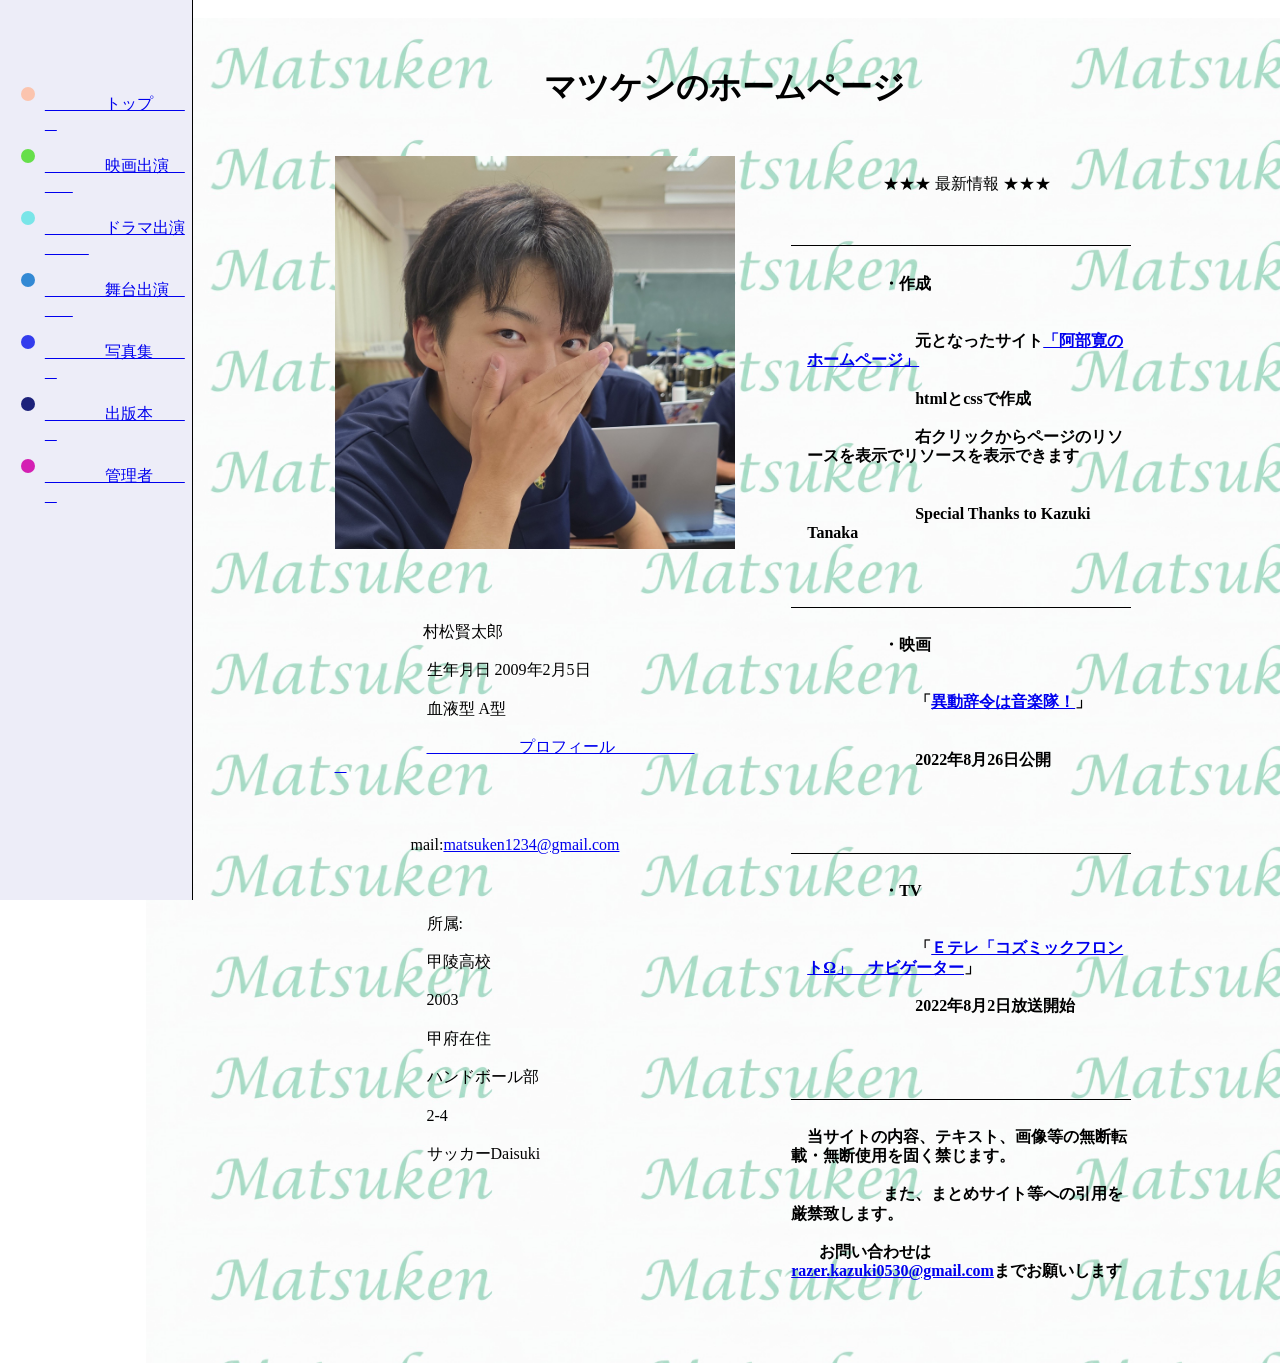
<file: index.html>
<!DOCTYPE html>
<html lang="ja">

<head>
    <meta charset="utf-8">
    <title>村松賢太郎のホームページ</title>
    <meta name="viewport" content="width=device-width, initial-scale=1.0">
    <link rel="stylesheet" href="css/common.css">
    <link rel="stylesheet" href="css/sidebar.css">
    <link rel="stylesheet" href="css/top.css">
</head>

<body>
    <!-- サイドバー -->
<div class="sidebar">
    <ul>
        <li class="sideLink sideLinkTop">
            <a href="./index.html">
                トップ
            </a>
        </li>
        <li class="sideLink sideLinkMovie">
            <a href="./movie.html">
                映画出演
            </a>
        </li>
        <li class="sideLink sideLinkDrama">
            <a href="./drama.html">
                ドラマ出演
            </a>
        </li>
        <li class="sideLink sideLinkStage">
            <a href="./stage.html">
                舞台出演
            </a>
        </li>
        <li class="sideLink sideLinkPhotobook">
            <a href="./photobook.html">
                写真集
            </a>
        </li>
        <li class="sideLink sideLinkBook">
            <a href="./book.html">
                出版本
            </a>
        </li>
        <li class="sideLink sideLinkManager">
            <a href="./manager.html">
                管理者
            </a>
        </li>
    </ul>
</div>
<!-- メインカラム -->
<div class="mainColumn">
    <div class="mainColumnTop">
        <h1>
            マツケンのホームページ
        </h1>
        <div class="topBody">
            <!-- 左エリア -->
            <div class="topBodyLeft">
<img class="topProfileImg" src="./src/image/top.jpeg" style="width:400px; height:auto;" />
                <div class="topProfileItem">
                    <div>
                       村松賢太郎
                    </div>
                    <div>
                        生年月日 2009年2月5日
                    </div>
                    <div>
                        血液型 A型
                    </div>
                    <div>
                        <a href="./profile.html">
                        プロフィール
                        </a>
                    </div>
                </div>
                
                <div class="topProfileItem">
                    mail:<a href="mailto:matsuken1234@gmail.com">matsuken1234@gmail.com</a>
                </div>
                <div class="topProfileItem">
                    <div>
                        所属:
                    </div>
                    <div>
                        甲陵高校
                    </div>
                    <div>
                        2003
                    </div>
                    <div>
                        甲府在住
                    </div>
                    <div>
                        ハンドボール部
                    </div>
                    <div>
                        2-4
                    </div>
                    <div>
                        サッカーDaisuki
                    </div>
                </div>
            </div>
            <!-- 右エリア -->
            <div class="topBodyRight">
                <div class="topInfoHeader">
                    ★★★ 最新情報 ★★★
                </div>
                <div class="topInfoItem">
                    <div>
                        ・作成
                    </div>
                    <div class="topInfoItemBody">
                        <div>
                            元となったサイト<a href="#"><a href="http://abehiroshi.la.coocan.jp/">「阿部寛のホームページ」</a>

                        </div>
                        <div>
                            htmlとcssで作成
                        </div>
                        <div>
                            右クリックからページのリソースを表示でリソースを表示できます
                        </div>
                        <div>
                            Special Thanks to <a herf ="Kazuki Tanaka">Kazuki Tanaka</a>
                        </div>
                    </div>
                </div>
                <div class="topInfoItem">
                    <div>
                        ・映画
                    </div>
                    <div class="topInfoItemBody">
                        <div>
                            「<a href="#">異動辞令は音楽隊！</a>」
                        </div>
                        <div>
                            2022年8月26日公開
                        </div>
                    </div>
                </div>
                <div class="topInfoItem">
                    <div>
                        ・TV
                    </div>
                    <div class="topInfoItemBody">
                        <div>
                            「<a href="#">Ｅテレ「コズミックフロントΩ」　ナビゲーター</a>」
                        </div>
                        <div>
                            2022年8月2日放送開始
                        </div>
                    </div>
                </div>
                <div class="topInfoItem">
                    <div>
     当サイトの内容、テキスト、画像等の無断転載・無断使用を固く禁じます。
                    </div>
                    <div>
                        また、まとめサイト等への引用を厳禁致します。
                    </div>
                    <div>
        お問い合わせは<a href="mailto:razer.kazuki0530@gmail.com">razer.kazuki0530@gmail.com</a>までお願いします
                    </div>
                </div>

            </div>
        </div>
    </div>
</div>
</html>
</file>
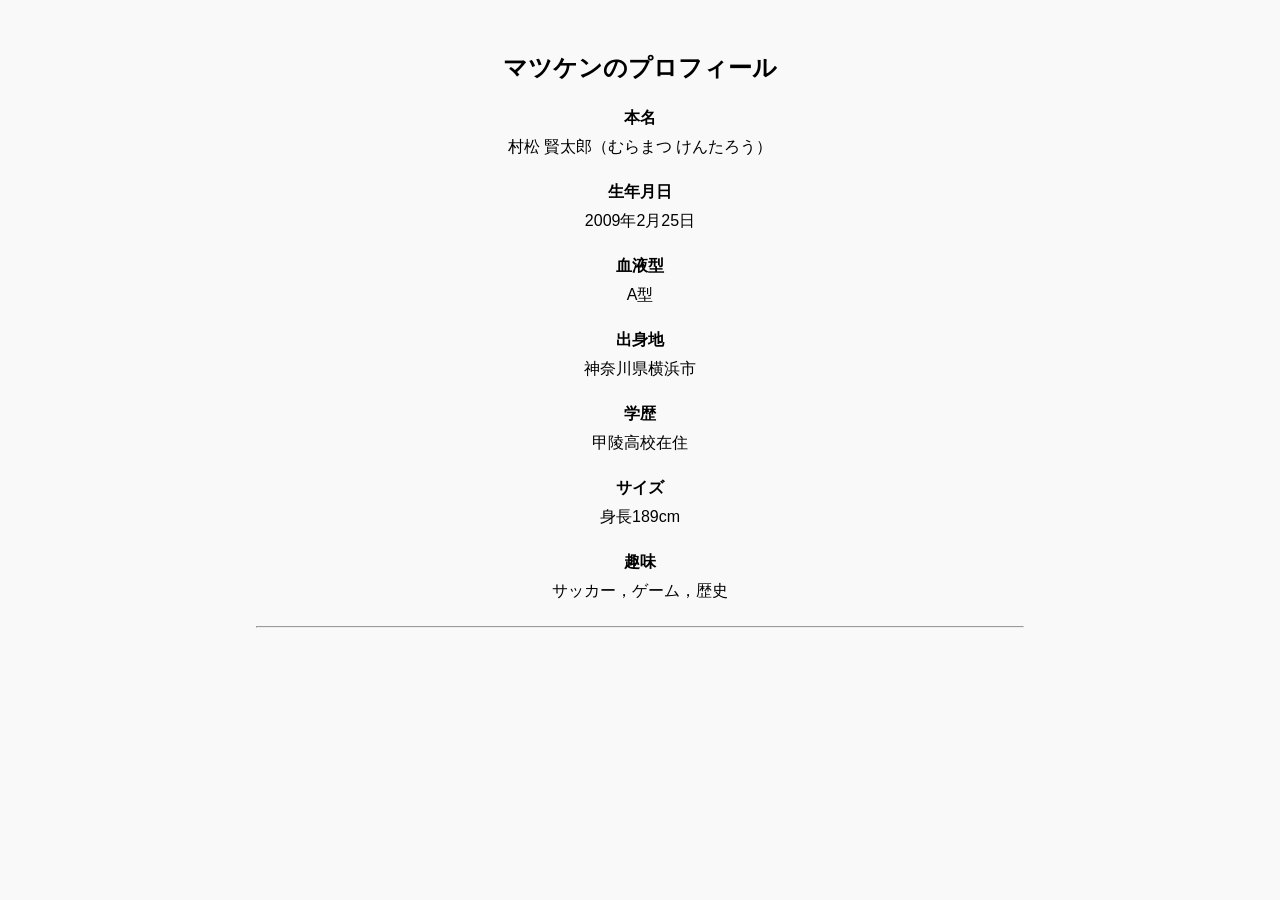
<file: profile.html>
<!DOCTYPE html>
<html lang="ja">
<head>
<meta charset="UTF-8">
<meta name="viewport" content="width=device-width, initial-scale=1.0">
<title>マツケンのプロフィール</title>
<style>
body {
    font-family: sans-serif;
    background-color: #f9f9f9;
    margin: 0;
    padding: 0;
    text-align: center; /* 全体中央寄せ */
}

.mainColumn {
    width: 100%;
    display: flex;
    justify-content: center; /* 中身を中央寄せ */
    padding: 2rem 0;
}

.mainColumnProfile {
    width: 60%;
    background: none; /* 背景や枠を削除 */
    padding: 0;
    text-align: center; /* 内部の文字を中央揃え */
}

.profileBodyItem {
    margin: 1.5rem 0;
}

.profileBodyItemLabel {
    font-weight: bold;
    margin-bottom: 0.5rem;
}

.profileBodyItemValue {
    margin-bottom: 0.5rem;
}

.profileBodyItemValue div {
    margin: 0.2rem 0; /* 複数行のスペース調整 */
}
</style>
</head>
<body>

<div class="mainColumn">
    <div class="mainColumnProfile">
        <h2>マツケンのプロフィール</h2>

        <div class="profileBody">
            <div class="profileBodyItem">
                <div class="profileBodyItemLabel">本名</div>
                <div class="profileBodyItemValue">村松 賢太郎（むらまつ けんたろう）</div>
            </div>

            <div class="profileBodyItem">
                <div class="profileBodyItemLabel">生年月日</div>
                <div class="profileBodyItemValue">2009年2月25日 </div>
            </div>

            <div class="profileBodyItem">
                <div class="profileBodyItemLabel">血液型</div>
                <div class="profileBodyItemValue">A型</div>
            </div>

            <div class="profileBodyItem">
                <div class="profileBodyItemLabel">出身地</div>
                <div class="profileBodyItemValue">神奈川県横浜市</div>
            </div>

            <div class="profileBodyItem">
                <div class="profileBodyItemLabel">学歴</div>
                <div class="profileBodyItemValue">甲陵高校在住</div>
            </div>

            <div class="profileBodyItem">
                <div class="profileBodyItemLabel">サイズ</div>
                <div class="profileBodyItemValue">身長189cm</div>
            </div>

            <div class="profileBodyItem">
                <div class="profileBodyItemLabel">趣味</div>
                <div class="profileBodyItemValue">サッカー，ゲーム，歴史</div>
            </div>

           

        </div>
        <hr>
    </div>
</div>

</body>
</html>
</file>
<file: css/common.css>
body {
	display: flex;
	margin: 0;
	overflow-x: hidden;
}

.sidebar {
	position: fixed;
	overflow-x: hidden;
	background-color: #ededf8;
	height: 100vh;
	width: 15%;
	border-right: 0.5px solid #000000;
}

.mainColumn {
	margin-left: 5%;
	width: 100%;
}

.mainColumn > div{
    min-height: 100vh;
}
</file>
<file: css/sidebar.css>
.sidebar > ul{
	margin-left: 1rem;
	margin-top: 2rem;
}

.sideLink::marker {
	font-size: 3rem;
	line-height: 3rem;
}

.sideLink{
	position: relative;
}

.sideLink a {
	position: absolute;
	top: 1.6rem;
	left: -0.7rem;
}

.sideLinkTop{
	color: #fbc4ae;
}

.sideLinkMovie{
	color: #66df4b;
}

.sideLinkDrama{
	color: #79e5e8;
}

.sideLinkStage{
	color: #3389d4;
}

.sideLinkPhotobook{
	color: #333ced;
}

.sideLinkBook{
	color: #1c217a;
}

.sideLinkManager{
	color: #d420b3;
}
</file>
<file: css/top.css>
.mainColumnTop {
    padding: 0 10%;
    background-image: url(../src/image/bgtop.jpeg), url(../src/image/bgtop.jpeg);
    background-repeat: repeat;
    background-size: 430px auto;
}

.mainColumnTop h1 {
    text-align: center;      /* タイトルを中央に */
    margin: 2rem 0;          /* 上下余白調整 */
    line-height: 1.2;        /* 行間を少し詰める */
}

.topBody {
    display: flex;
    gap: 2%;                  /* 左右の余白を少し追加 */
}

.topBodyLeft {
    width: 40%;
    display: flex;
    flex-direction: column;
    align-items: flex-start;  /* 左寄せ */
    gap: 0.5rem;              /* 上下の間隔を狭く */
}

.topBodyLeft img.topProfileImg {
    width: 100%;
    height: auto;
    margin-bottom: 1rem;
}

.topProfileItem {
    margin: 0.2rem 0;        /* 上下余白を小さく */
    line-height: 1.2;        /* 行間を詰める */
    width: 100%;
}

.topBodyRight {
    width: 60%;
}

.topInfoHeader {
    text-align: center;
    margin-bottom: 2rem;     /* 下の余白を少なめ */
}

.topInfoItem {
    border-top: 0.5px solid #000000;
    font-weight: bold;
    padding: 0.5rem 0;       /* 上下パディングを狭める */
    line-height: 1.2;        /* 行間を詰める */
}

.textEmphasized {
    color: rgb(232, 38, 38);
}

.topInfoItemBody {
    margin-left: 1rem;        /* インデントを小さめ */
    line-height: 1.2;         /* 行間を詰める */
}
</file>
